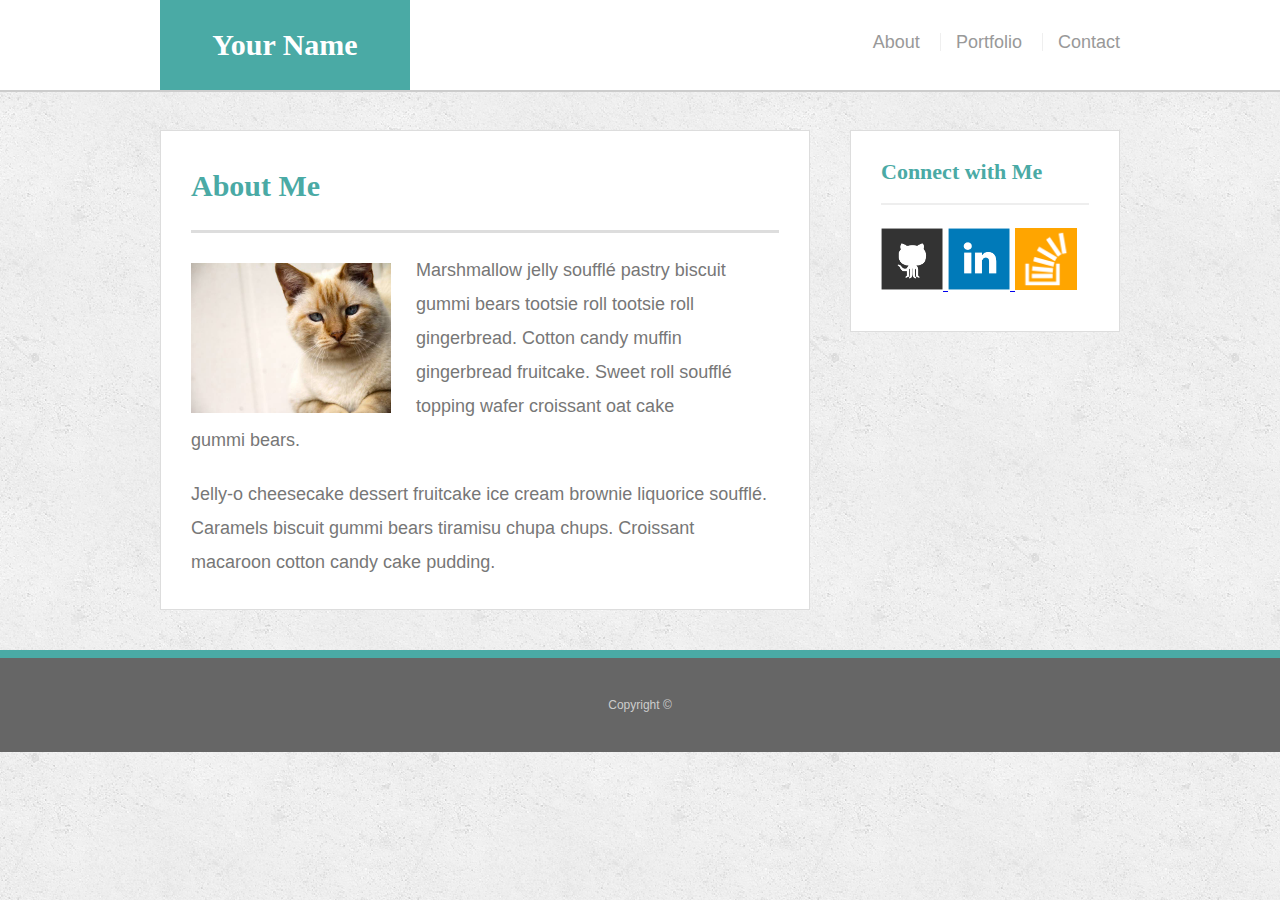
<file: index.html>
<!doctype html>
<html lang="en-us">
<head>
  <meta charset="UTF-8">
  <meta name="viewport" content="width=device-width, initial-scale=1.0">
  <title>About | Your Name</title>
  <link rel="stylesheet" type="text/css" href="assets/css/reset.css">
  <link rel="stylesheet" type="text/css" href="assets/css/css.css">
</head>

<body>

  <header id="masthead">
    <div class="container">
      <a href="index.html" id="logo">Your Name</a>
      <nav>
        <a href="index.html">About</a>
        <a href="portfolio.html">Portfolio</a>
        <a href="contact.html">Contact</a>
      </nav>
    </div>
  </header>

  <div id="main-container" class="container">

    <section class="main-section">
      <h1>About Me</h1>

      <img src="assets/images/cat.jpg" class="auth-image" alt="Your Name">
      <p>
          Marshmallow jelly souffl&eacute; pastry biscuit gummi bears tootsie roll tootsie roll gingerbread. Cotton candy muffin gingerbread fruitcake. Sweet roll souffl&eacute; topping wafer croissant oat cake gummi&nbsp;bears.
        </p>
      <p>
          Jelly-o cheesecake dessert fruitcake ice cream brownie liquorice souffl&eacute;. Caramels biscuit gummi bears tiramisu chupa chups. Croissant macaroon cotton candy cake pudding.
        </p>
    </section>

    <section class="sidebar">
      <div id="connect">
        <h2>
            Connect with Me
        </h2>
        <a href="#">
            <img src="assets/images/github-128.png" class="social" alt="GitHub" />
        </a>
        <a href="#">
            <img src="assets/images/linkedin-128.png" class="social" alt="LinkedIn" />
        </a>
        <a href="#">
            <img src="assets/images/stackoverflow-128.png" class="social" alt="Stack Overflow" />
        </a>
      </div>
    </section>
  </div>

  <footer>
    <div class="container">
      Copyright &copy; 
    </div>

  </footer>

</body>

</html>
</file>
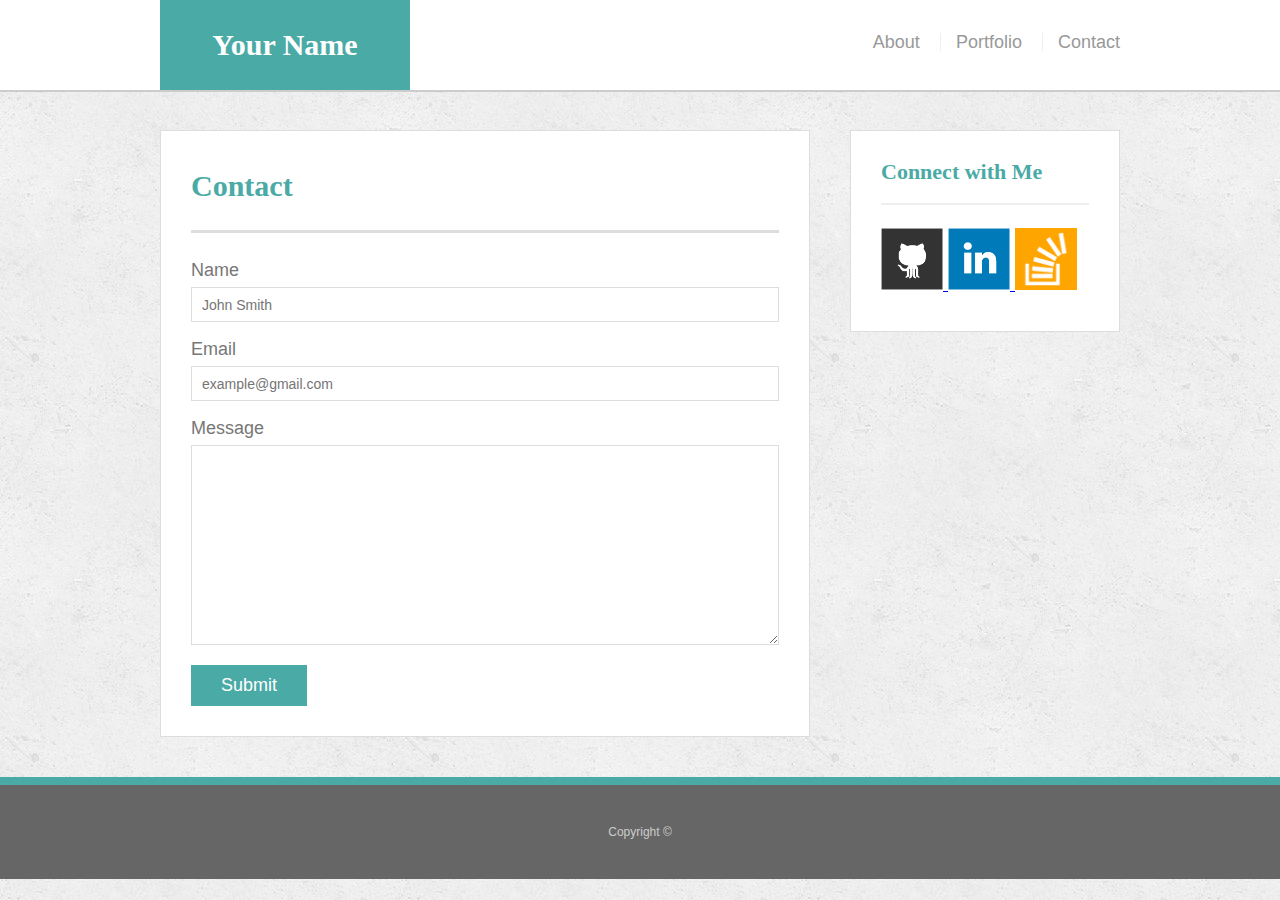
<file: contact.html>
<!doctype html>
<html lang="en-us">
<head>
  <meta charset="UTF-8">
  <title>Contact | Your Name</title>
  <link rel="stylesheet" type="text/css" href="assets/css/reset.css">
  <link rel="stylesheet" type="text/css" href="assets/css/css.css">
</head>

<body>

  <header id="masthead">
    <div class="container">
      <a href="index.html" id="logo">Your Name</a>
      <nav>
        <a href="index.html">About</a>
        <a href="portfolio.html">Portfolio</a>
        <a href="contact.html">Contact</a>
      </nav>
    </div>
  </header>

  <div id="main-container" class="container">

    <section class="main-section">
      <h1>Contact</h1>
      <form id="contact-form">
        <ul>
          <li>
            <label for="name">Name</label>
            <input type="text" id="name" name="name" placeholder="John Smith" required="required">
          </li>
          <li>
            <label for="email">Email</label>
            <input type="email" id="email" name="email" placeholder="example@gmail.com" required="required">
          </li>
          <li>
            <label for="message">Message</label>
            <textarea id="message" name="message" required="required"></textarea>
          </li>
        </ul>
        <input type="submit">
      </form>
    </section>

    <section class="sidebar">
      <div id="connect">
        <h2>Connect with Me</h2>
        <a href="#">
            <img src="assets/images/github-128.png" class="social" alt="GitHub" />
        </a>
        <a href="#">
            <img src="assets/images/linkedin-128.png" class="social" alt="LinkedIn" />
        </a>
        <a href="#">
            <img src="assets/images/stackoverflow-128.png" class="social" alt="Stack Overflow" />
        </a>
      </div>
    </section>

  </div>

  <footer>
    <div class="container">
      Copyright &copy; 
    </div>
  </footer>

</body>

</html>
</file>
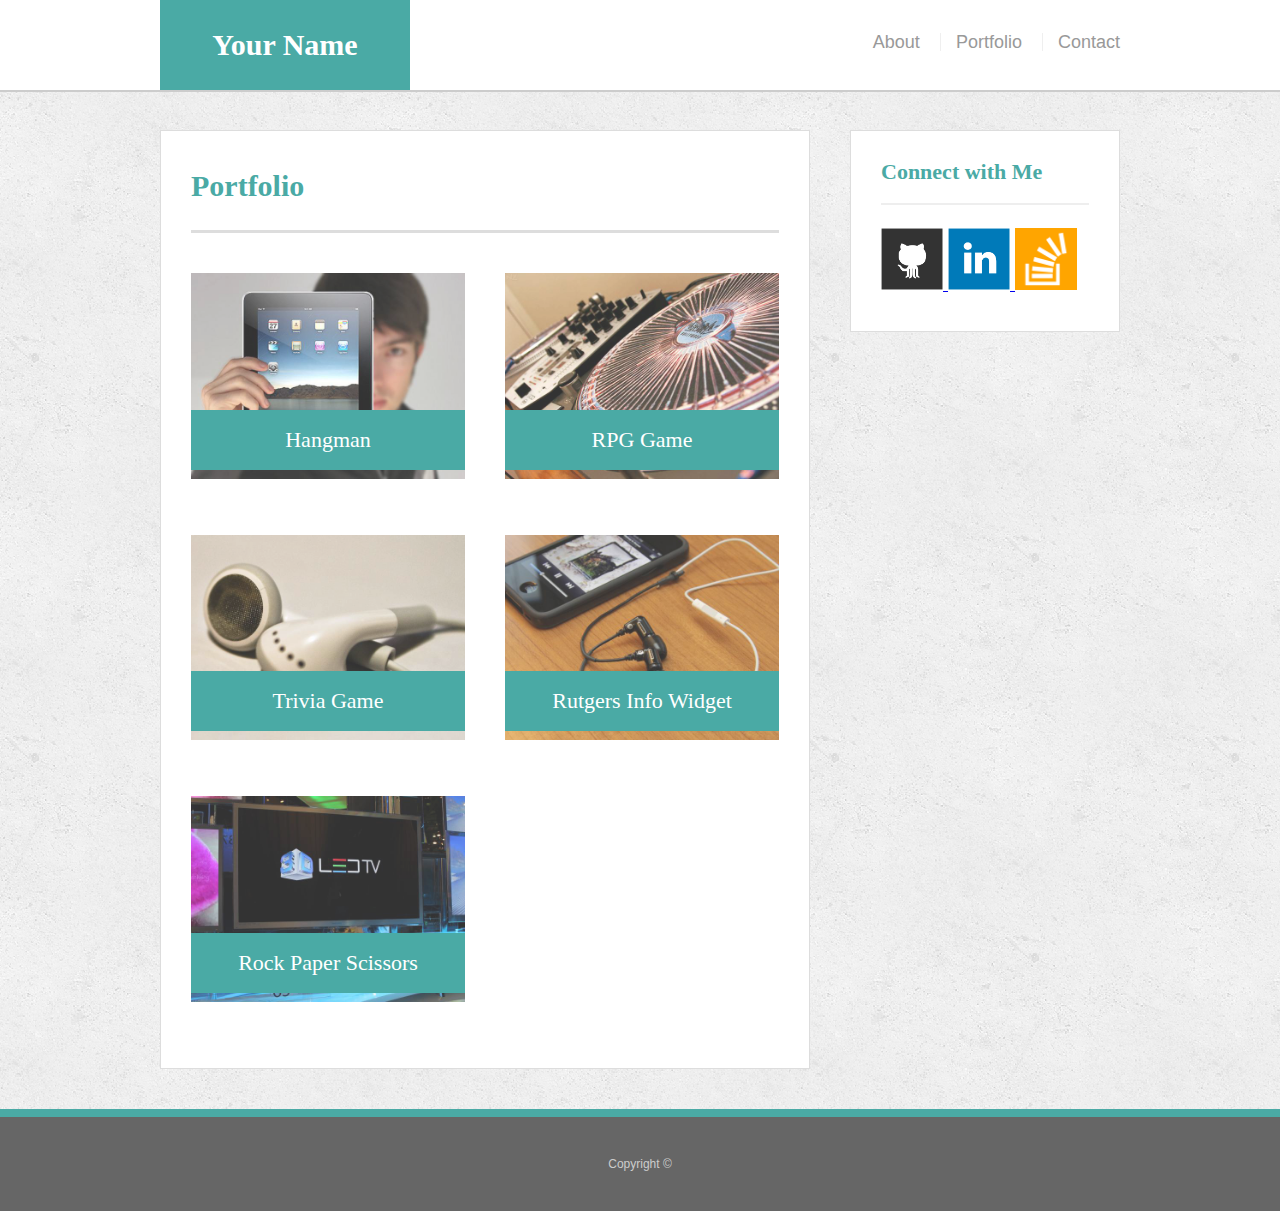
<file: portfolio.html>
<!doctype html>
<html lang="en-us">
<head>
  <meta charset="UTF-8">
  <title>Portfolio | Your Name</title>
  <link rel="stylesheet" type="text/css" href="assets/css/reset.css">
  <link rel="stylesheet" type="text/css" href="assets/css/css.css">
</head>

<body>

  <header id="masthead">
    <div class="container">
      <a href="index.html" id="logo">Your Name</a>
      <nav>
        <a href="index.html">About</a>
        <a href="portfolio.html">Portfolio</a>
        <a href="contact.html">Contact</a>
      </nav>
    </div>
  </header>

  <div id="main-container" class="container">
    <section class="main-section">

      <h1>
          Portfolio
        </h1>
      <div class="work">
        <img src="assets/images/technics-q-c-640-480-1.jpg" alt="hangman">
        <h3
        >Hangman
        </h3>
      </div>
      <div class="work">
        <img src="assets/images/technics-q-c-640-480-2.jpg" alt="RPG Game">
        <h3>
            RPG Game
        </h3>
      </div>
      <div class="work">
        <img src="assets/images/technics-q-c-640-480-5.jpg" alt="Trivia Game">
        <h3>
            Trivia Game
        </h3>
      </div>
      <div class="work">
        <img src="assets/images/technics-q-c-640-480-7.jpg" alt="Rutgers Info Widget">
        <h3>
            Rutgers Info Widget
        </h3>
      </div>
      <div class="work">
        <img src="assets/images/technics-q-c-640-480-9.jpg" alt="Rock Paper Scissors">
        <h3>
            Rock Paper Scissors
        </h3>
      </div>
    </section>
    <section class="sidebar">
      <div id="connect">
        <h2>
            Connect with Me
        </h2>
        <a href="#">
            <img src="assets/images/github-128.png" class="social" alt="GitHub" />
        </a>
        <a href="#">
            <img src="assets/images/linkedin-128.png" class="social" alt="LinkedIn" />
        </a>
        <a href="#">
            <img src="assets/images/stackoverflow-128.png" class="social" alt="Stack Overflow" />
        </a>
      </div>
    </section>
  </div>

  <footer>
    <div class="container">
      Copyright &copy; 
    </div>
  </footer>

</body>

</html>
</file>
<file: assets/css/css.css>
body {
    font-family: Arial, "Helvetica Neue", Helvetica, sans-serif;
    font-size: 18px;
    line-height: 34px;
    color: #777;
    background: url("../images/concrete_seamless.png");
  }
  * {
    box-sizing: border-box;
  }
  /* general */
  .container {
    width: 100%;
    max-width: 960px;
    margin: 0 auto;
    clear: both;
  }
  h1,
  h2,
  h3,
  p {
    margin-bottom: 20px;
  }
  p:last-child {
    margin-bottom: 0;
  }
  h1,
  h2,
  h3 {
    font-family: Georgia, Times, "Times New Roman", serif;
    font-weight: 700;
    color: #4aaaa5;
  }
  h1 {
    padding-bottom: 20px;
    font-size: 30px;
    line-height: 49px;
    border-bottom: 3px solid #ddd;
  }
  h2,
  h3 {
    font-size: 22px;
  }
  /* header */
  #masthead {
    position: fixed;
    z-index: 99;
    width: 100%;
    margin: 0 0 30px;
    overflow: auto;
    color: #fff;
    background: #fff;
    border-bottom: 2px solid #ccc;
  }
  #logo {
    float: left;
    width: 250px;
    height: 90px;
    font-family: Georgia, Times, "Times New Roman", serif;
    font-size: 30px;
    font-weight: 700;
    line-height: 90px;
    color: #fff;
    text-align: center;
    text-decoration: none;
    background: #4aaaa5;
  }
  nav {
    float: right;
    margin-top: 25px;
  }
  nav a {
    display: inline-block;
    padding-left: 15px;
    margin-left: 15px;
    line-height: 18px;
    color: #999;
    text-decoration: none;
    border-left: 1px solid #efefef;
  }
  nav a:first-child {
    border-left: 0 none;
  }
  /* footer */
  footer {
    padding: 30px 0;
    clear: both;
    font-size: 12px;
    color: #fff;
    color: #ccc;
    text-align: center;
    background: #666;
    border-top: 8px solid #4aaaa5;
  }
  /* sidebar */
  .sidebar {
    float: right;
    width: 100%;
    max-width: 270px;
    padding: 30px;
    margin-bottom: 20px;
    background: #fff;
    border: 1px solid #ddd;
  }
  h3,
  .sidebar h2 {
    padding-bottom: 20px;
    margin-bottom: 15px;
    line-height: 22px;
    border-bottom: 2px solid #eee;
  }
  .social {
    width: 62px;
    height: 62px;
    margin-top: 8px;
    margin-right: 5px;
  }
  .social:last-child {
    margin-right: 0;
  }
  /* main */
  #main-container {
    padding-top: 130px;
  }
  .main-section {
    float: left;
    width: 100%;
    max-width: 650px;
    padding: 30px;
    margin: 0 0 40px;
    background: #fff;
    border: 1px solid #ddd;
  }
  /* portfolio page */
  .work {
    position: relative;
    float: left;
    width: 274px;
    margin: 20px 0 25px;
    overflow: auto;
  }
  .work:nth-child(even) {
    margin-right: 40px;
  }
  .work img {
    width: 100%;
    border: 0 none;
    opacity: 0.8;
  }
  .work h3 {
    position: absolute;
    bottom: 20px;
    width: 100%;
    padding: 15px;
    margin-bottom: 0;
    font-weight: 300;
    line-height: 30px;
    color: #fff;
    text-align: center;
    background: #4aaaa5;
    border-bottom: 0;
  }
  .auth-image {
    float: left;
    width: 200px;
    height: auto;
    margin-top: 10px;
    margin-right: 25px;
  }
  /* contact page */
  #contact-form ul {
    margin-bottom: 20px;
  }
  #contact-form li {
    margin-bottom: 10px;
  }
  label,
  input[type=text],
  input[type=email],
  textarea {
    display: block;
    width: 100%;
  }
  input[type=text],
  input[type=email],
  textarea {
    height: 35px;
    padding: 0 10px;
    font-size: 14px;
    border: 1px solid #ddd;
  }
  textarea {
    height: 200px;
  }
  input[type=submit] {
    padding: 10px 30px;
    font-size: 18px;
    color: #fff;
    cursor: pointer;
    background: #4aaaa5;
    border: 0 none;
  }

/* .col-1 {width: 8.33%}
.col-2 {width: 16.66%}
.col-3 {width: 25%}
.col-4 {width: 33.33%}
.col-5 {width: 41.66%}
.col-6 {width: 50%}
.col-7 {width: 58.33%}
.col-8 {width: 66.66%}
.col-9 {width: 75%}
.col-10 {width: 83.33%}
.col-11 {width: 91.66%}
.col-12 {width: 100%} */


@media (max-width: 640px){
    body, 
     #masthead, 
     #logo {
       width: 100%;
     }
     nav {
       text-align: center;
       width: 100%;
     }
     #main-container, {
       width: 600px;
     }
     .sidebar {
       width: 100%;
       float: left;
     }
     #connect {
       width: 100%
     }
     #main-container {
       width: 90%;
       height: 90%;
     }
     .work {
       width: 500px;
       height: 500px;
     }
    }

@media (max-width: 768px){
  /* body, 
    #masthead, 
    #logo {
      width: 100%;
    } */
    /* nav {
      text-align: center;
      width: 100%;
    } */
    #main-container, {
      width: 600px;
    }
    .sidebar {
      width: 100%;
      float: left;
    }
    #connect {
      width: 100%
    }
    #main-container {
      width: 90%;
      height: 90%;
    }
    /* .work {
      width: 500px;
      height: 500px;
    } */
  }

@media (max-width: 980px){
  /* body, 
    #masthead, 
    #logo {
      width: 100%;
    } */
    /* nav {
      text-align: center;
      width: 100%;
    } */
    #masthead {
      margin: auto;
    }
    #main-container, {
      width: 600px;
    }
    .sidebar {
      width: 100%;
      
    }
    #connect {
      width: 100%
    }
    #main-container {
      width: 50%;
      height: 90%;
      margin: auto;
    }
    /* .work {
      width: 500px;
      height: 500px;
    } */
  }
</file>
